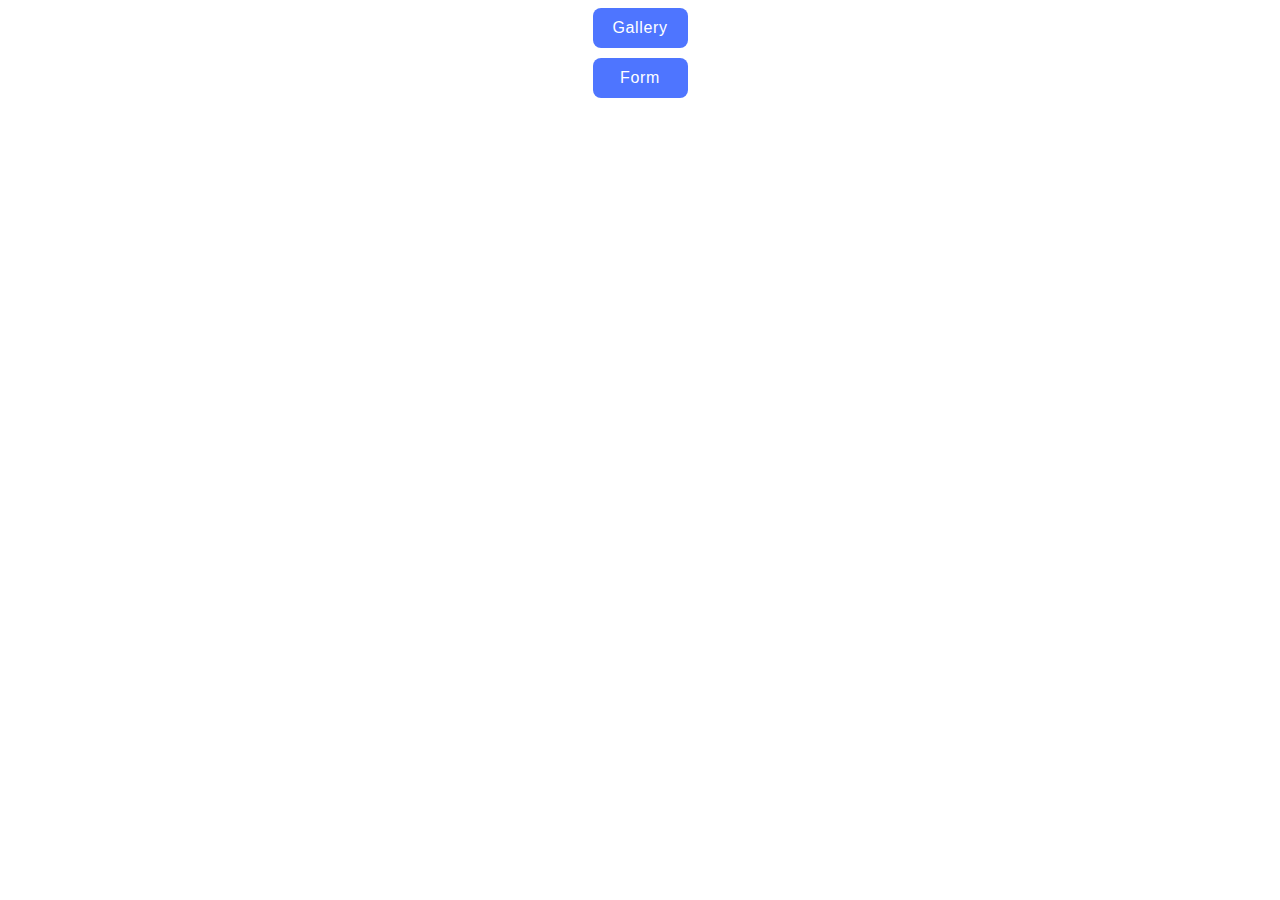
<file: src/index.html>
<!DOCTYPE html>
<html lang="en">
  <head>
    <meta charset="UTF-8" />
    <meta http-equiv="X-UA-Compatible" content="IE=edge" />
    <meta name="viewport" content="width=device-width, initial-scale=1.0" />
    <title>Gallery</title>
    <link rel="stylesheet" href="./css/styles.css" />
</head>
<body>
    <main>
        <ul>
            <li class="page-link"><a href="./1-gallery.html">Gallery</a></li>
            <li class="page-link"><a href="./2-form.html">Form</Form></a></li>
        </ul>
    </main>
</body>
</html>
</file>
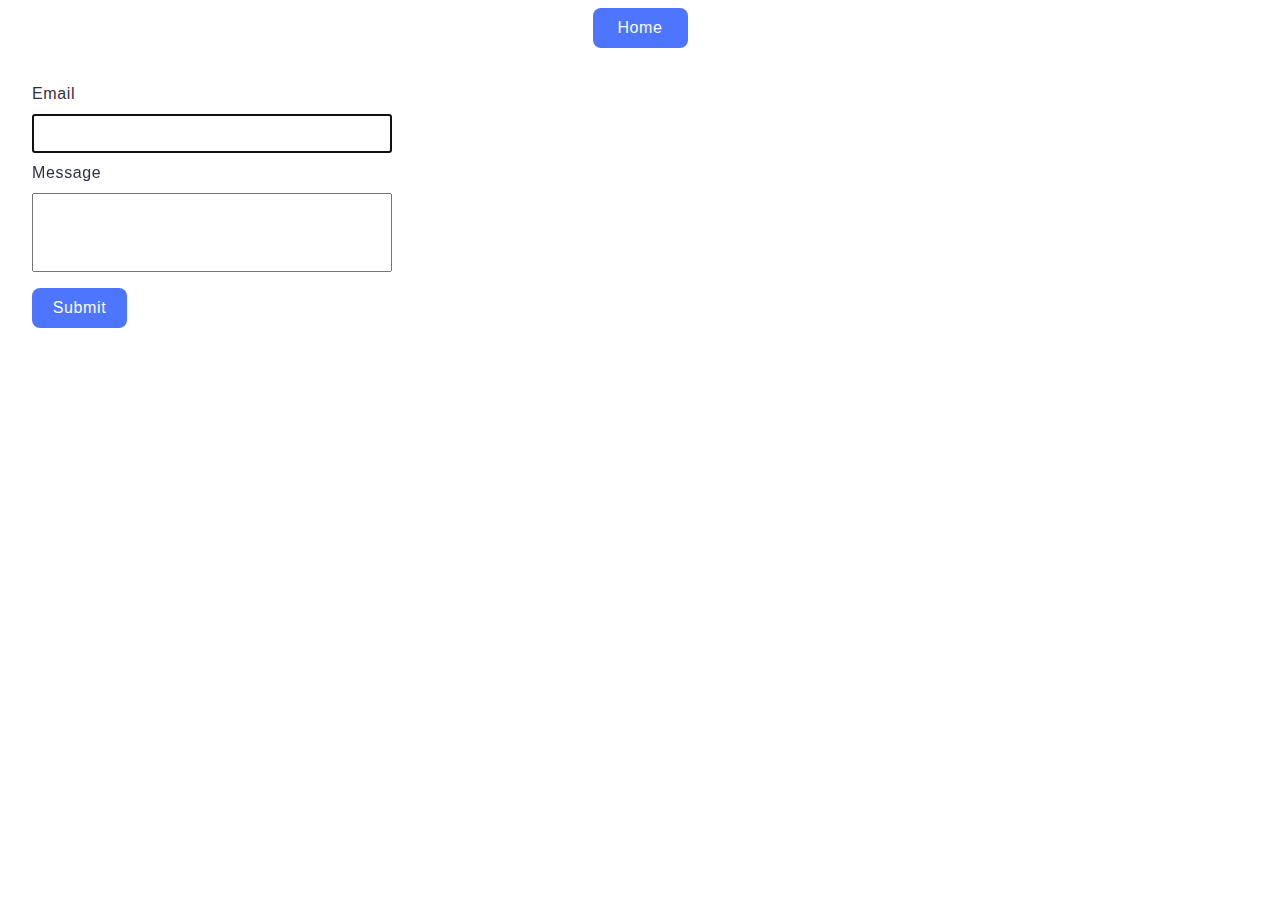
<file: src/2-form.html>
<!DOCTYPE html>
<html lang="en">
  <head>
    <meta charset="UTF-8" />
    <meta http-equiv="X-UA-Compatible" content="IE=edge" />
    <meta name="viewport" content="width=device-width, initial-scale=1.0" />
    <title>Gallery</title>
    <link rel="stylesheet" href="./css/styles.css" />
    <link rel="stylesheet" href="./css/2-form.css" />
  </head>
  <body>
    <main>
      <a class="page-link" href="./index.html">Home</a>
      <form class="feedback-form" autocomplete="off">
        <label>
          Email
          <input
            class="input-placeholder"
            type="email"
            name="email"
            autofocus
          />
        </label>
        <label>
          Message
          <textarea
            class="input-placeholder"
            name="message"
            rows="8"
          ></textarea>
        </label>
        <button type="submit">Submit</button>
      </form>
    </main>
    <script src="./js/2-form.js" type="module"></script>
  </body>
</html>
</file>
<file: src/css/styles.css>
ul {
  margin: 0;
  padding: 0;
  list-style: none;
}

a {
  color: currentColor;
  text-decoration: none;
}

button {
  cursor: pointer;
}

img {
  display: block;
  max-width: 100%;
  height: auto;
}

.page-link {
  border-radius: 8px;
  display: flex;
  align-items: center;
  justify-content: center;
  width: 95px;
  height: 40px;
  background-color: #4e75ff;
  font-family: 'Montserrat', sans-serif;
  font-weight: 500;
  font-size: 16px;
  line-height: 1.5;
  letter-spacing: 0.04em;
  color: #fff;
  margin: 0 auto;
  margin-bottom: 10px;
}
</file>
<file: src/css/2-form.css>
.feedback-form {
  box-sizing: border-box;
  border-radius: 8px;
  padding: 24px;
  max-width: 408px;
  max-height: 296px;
  display: flex;
  flex-direction: column;
  gap: 8px;
}
label {
  display: flex;
  flex-direction: column;
  gap: 8px;
  font-family: 'Montserrat', sans-serif;
  font-size: 16px;
  line-height: 1.5;
  letter-spacing: 0.04em;
  color: #2e2f42;
}
label input {
  box-sizing: border-box;
  padding: 8px 16px;
  height: 39px;
  stroke: #808080;
}

label textarea {
  resize: none;
  box-sizing: border-box;
  padding: 8px 16px;
  height: 79px;
  stroke: #808080;
  margin-bottom: 8px;
}
label input:hover,
label textarea:hover {
  stroke: black;
}
.input-placeholder {
  font-family: 'Montserrat', sans-serif;
  font-size: 16px;
  line-height: 1.5;
  letter-spacing: 0.04em;
  color: #2e2f42;
}
.feedback-form button {
  border-radius: 8px;
  padding: 8px 16px;
  width: 95px;
  height: 40px;
  background-color: #4e75ff;
  border: 0;
  font-family: 'Montserrat', sans-serif;
  font-weight: 500;
  font-size: 16px;
  line-height: 1.5;
  letter-spacing: 0.04em;
  color: #fff;
}

.feedback-form button:hover,
.feedback-form button:focus {
  background-color: #6c8cff;
}
</file>
